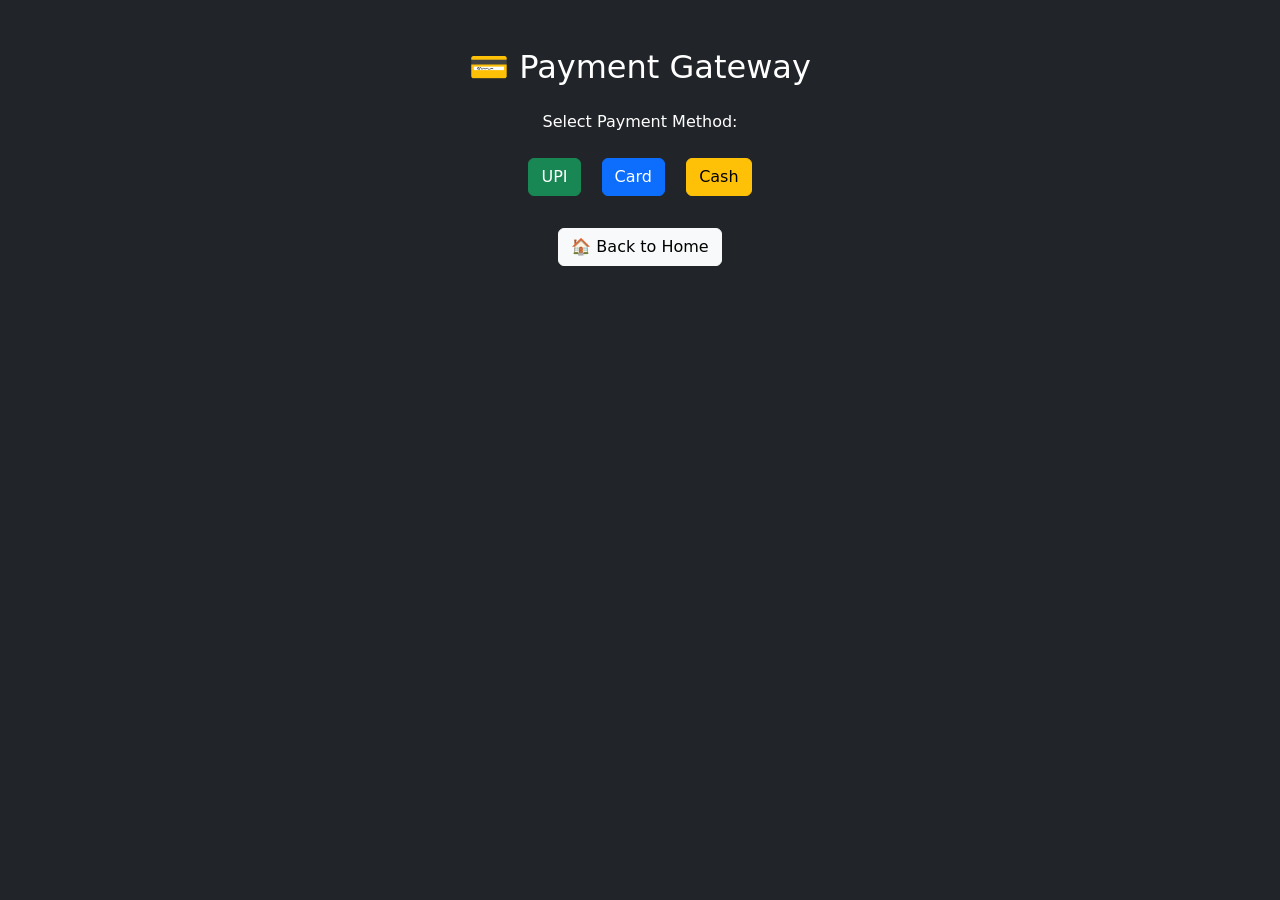
<file: restaurant/app/templates/payment.html>
<!DOCTYPE html>
<html>
<head>
    <title>Payment - FoodieFlow</title>

    <meta name="viewport" content="width=device-width, initial-scale=1">

    <link href="https://cdn.jsdelivr.net/npm/bootstrap@5.3.0/dist/css/bootstrap.min.css" rel="stylesheet">
</head>

<body class="bg-dark text-white">

<div class="container mt-5 text-center">

    <h2 class="mb-4">💳 Payment Gateway</h2>

    <p>Select Payment Method:</p>

    <button class="btn btn-success m-2" onclick="pay('UPI')">UPI</button>
    <button class="btn btn-primary m-2" onclick="pay('Card')">Card</button>
    <button class="btn btn-warning m-2" onclick="pay('Cash')">Cash</button>

    <h4 id="msg" class="mt-4"></h4>

    <div class="mt-4">
        <a href="/" class="btn btn-light">🏠 Back to Home</a>
    </div>

</div>

<script>

function getCookie(name) {
    let cookieValue = null;
    if (document.cookie && document.cookie !== '') {
        const cookies = document.cookie.split(';');
        for (let i = 0; i < cookies.length; i++) {
            const cookie = cookies[i].trim();
            if (cookie.substring(0, name.length + 1) === (name + '=')) {
                cookieValue = decodeURIComponent(cookie.substring(name.length + 1));
                break;
            }
        }
    }
    return cookieValue;
}

function pay(method){

    document.getElementById("msg").innerText =
        "Processing " + method + "...";

    fetch("/payment-success/", {
        method: "POST",
        headers: {
            "X-CSRFToken": getCookie("csrftoken"),
            "Content-Type": "application/json"
        },
        body: JSON.stringify({
            method: method
        })
    })
    .then(res => res.json())
    .then(data => {

        if (data.status === "ok") {

            document.getElementById("msg").innerText =
                "Payment Successful 🎉";

            setTimeout(() => {
                window.location.href = "/success/";
            }, 1200);

        } else {
            document.getElementById("msg").innerText =
                data.msg || "Payment Failed";
        }

    })
    .catch(() => {
        document.getElementById("msg").innerText =
            "Server Error in Payment";
    });

}

</script>

</body>
</html>
</file>
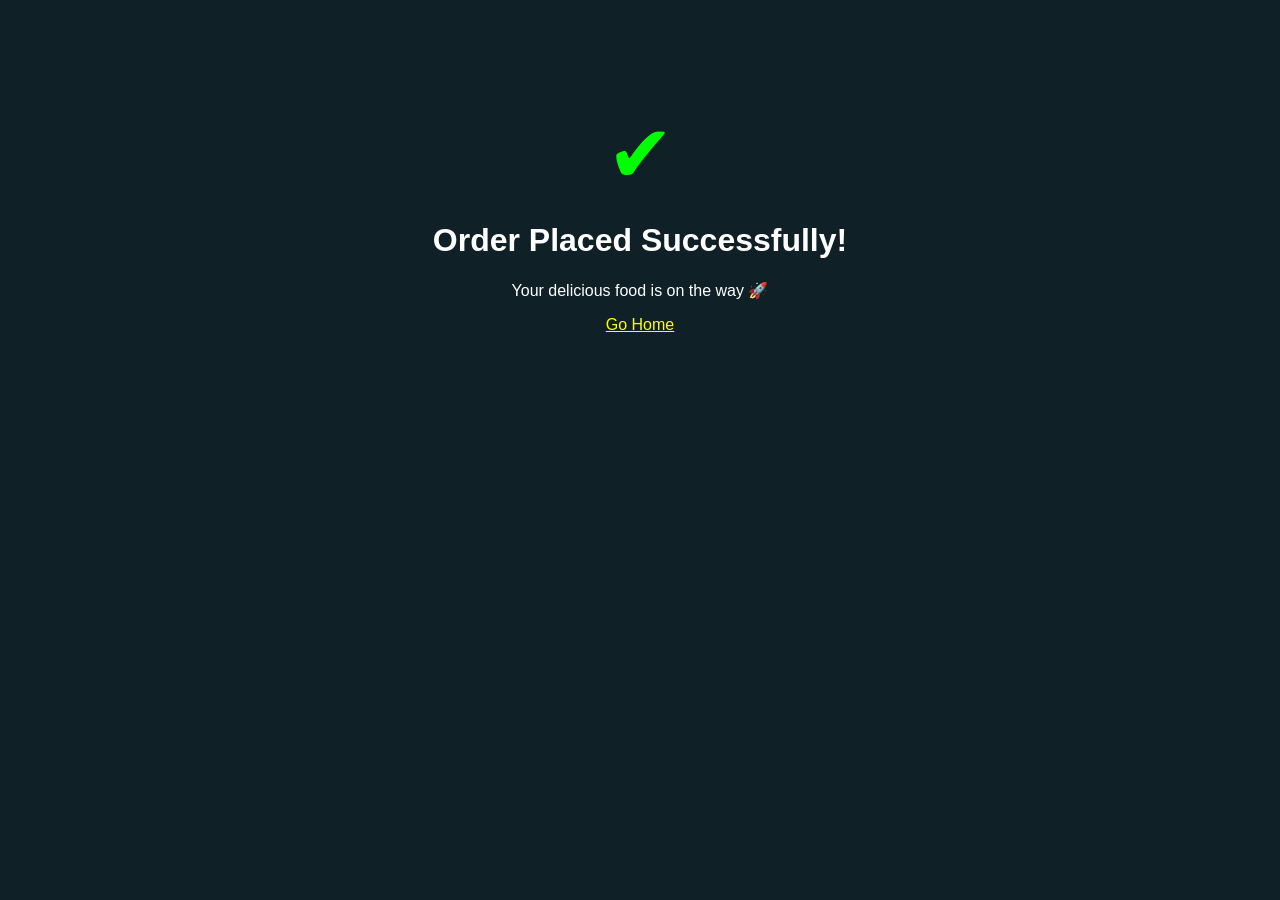
<file: restaurant/app/templates/success.html>
<!DOCTYPE html>
<html>
<head>
    <title>Order Success</title>
    <style>
        body {
            background: #0f2027;
            color: white;
            text-align: center;
            padding-top: 100px;
            font-family: Arial;
        }

        .box {
            animation: pop 0.8s ease;
        }

        @keyframes pop {
            0% { transform: scale(0); }
            100% { transform: scale(1); }
        }

        .check {
            font-size: 80px;
            color: lime;
        }
    </style>
</head>
<body>

<div class="box">
    <div class="check">✔</div>
    <h1>Order Placed Successfully!</h1>
    <p>Your delicious food is on the way 🚀</p>

    <a href="/" style="color:yellow;">Go Home</a>
</div>

</body>
</html>
</file>
